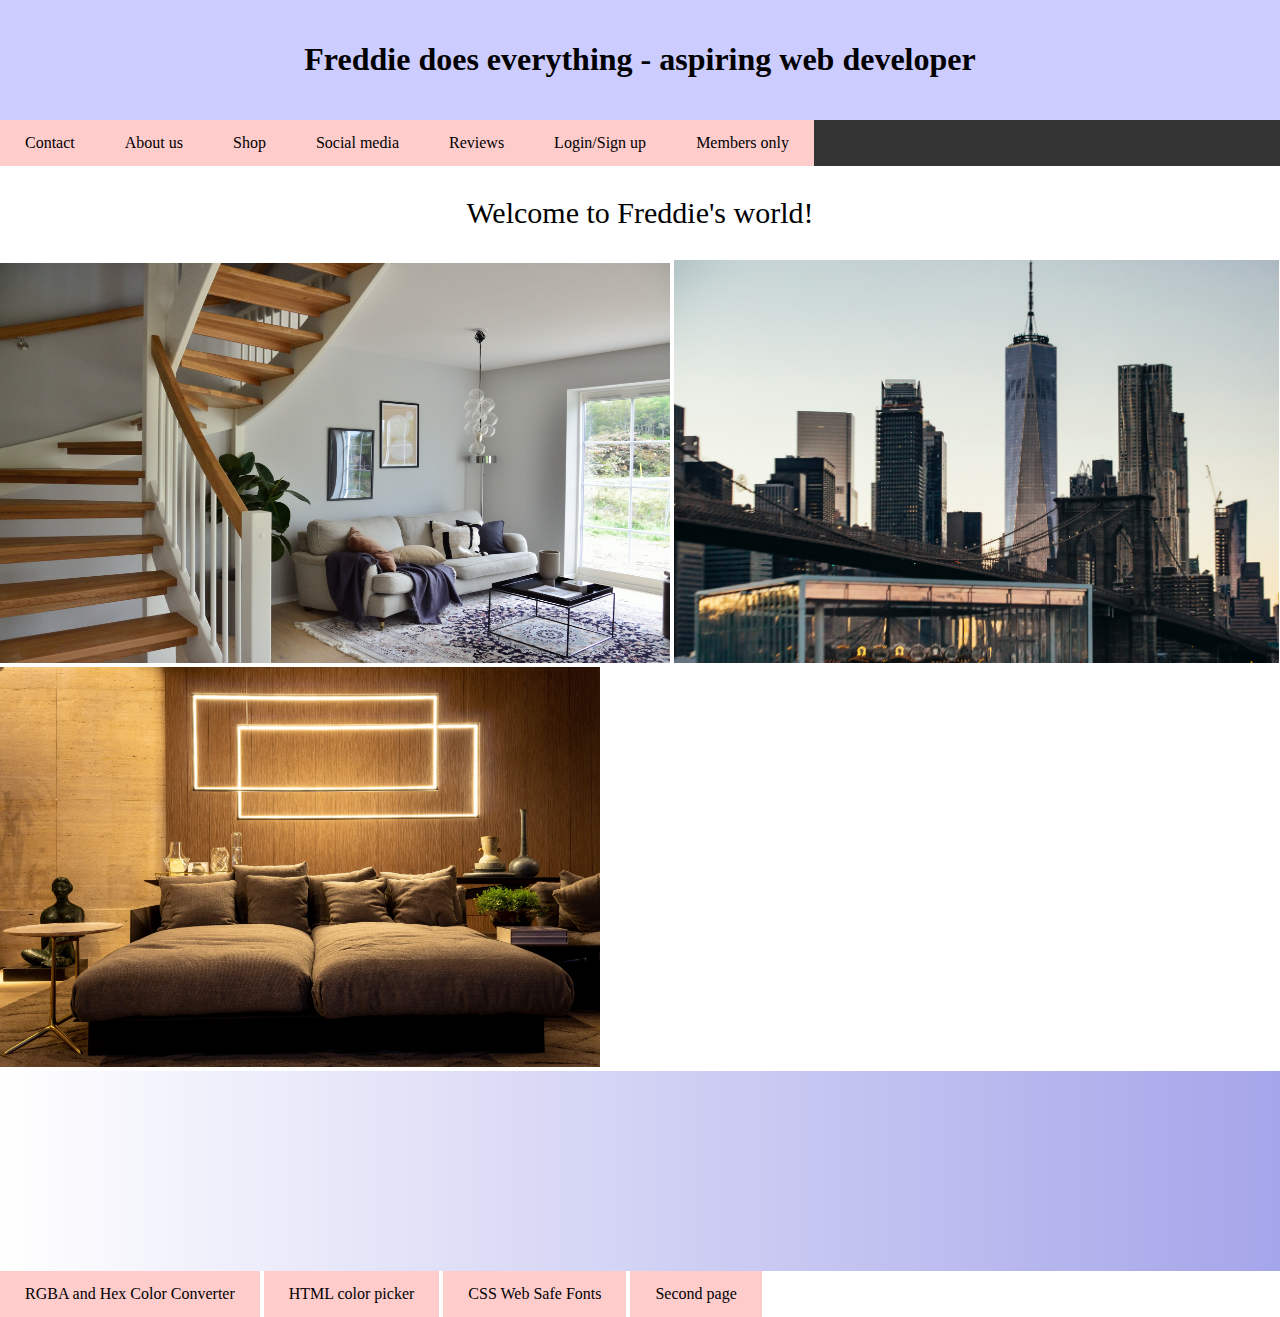
<file: index.html>
<!DOCTYPE html>
<html lang="en">
<head>
  <link rel=''stylesheet''>
<title>CSS Website Layout</title>
<meta charset="utf-8">
<meta name="viewport" content="width=device-width, initial-scale=1">
<style>
* {
  box-sizing: border-box;
}

body {
  margin: 0;
}

/* Style the header */
.header {
  background-color: #ccccff;
  padding: 20px;
  font-family:Georgia;
  text-align: center;
}

/* Style the top navigation bar */
.topnav {
  overflow: hidden;
  background-color: #333;
  font-family:Georgia;

}

/* Style the topnav links */
.topnav a {
  float: left;
  display: block;
  color: #99e6e6;
  text-align: center;
  padding: 14px 16px;
  text-decoration: none;
}

/* Change color on hover */
.topnav a:hover {
  background-color: #ddd;
  color: black;
}
</style>
</head>
<body>

<div class="header">
  <h1>Freddie does everything - aspiring web developer </h1>
</div>

<div class="topnav">
  <a href="secondpage.html">Contact</a>
  <a href="#">About us</a>
  <a href="#">Shop</a>
  <a href="#">Social media</a>
  <a href="#">Reviews</a>
  <a href="#">Login/Sign up</a>
  <a href="#">Members only</a>
</div>


<style>
  #grad1{
    height:200px;
    background-image:linear-gradient(to right, rgba(165,165,234,0),rgba(165,165,234,1));
  }
  </style>
  </head>
  <body>
<p style="text-align:center;font-family:Georgia;font-size:30px">Welcome to Freddie's world!</p>
</body>
</html>
<img src='stairs.jpg'alt='stairs'width='670'height='400'>
<img src='city.jpg'alt='city'width=605'height='400'>
<img src='bed.jpg'alt='bed'width='600'height='400'>
<div id='grad1'></div>
<style>
  a:link, a:visited {
  background-color: #ffcccc;
  color: black;
  padding: 14px 25px;
  text-align: center;
  text-decoration: none;
  font-family:Georgia;
  display: inline-block;
}

a:hover, a:active {
  background-color:white;
}
</style>
</head>
<body>
<a href="https://cssgenerator.org/rgba-and-hex-color-generator.html" target="_blank">RGBA and Hex Color Converter</a>
<a href="https://www.w3schools.com/colors/colors_picker.asp" target="_blank">HTML color picker</a>
<a href="https://www.w3schools.com/cssref/css_websafe_fonts.asp" target="_blank">CSS Web Safe Fonts</a>
<a href='secondpage.html''target=''blank''>Second page</a>
  </body>
  </html>
</file>
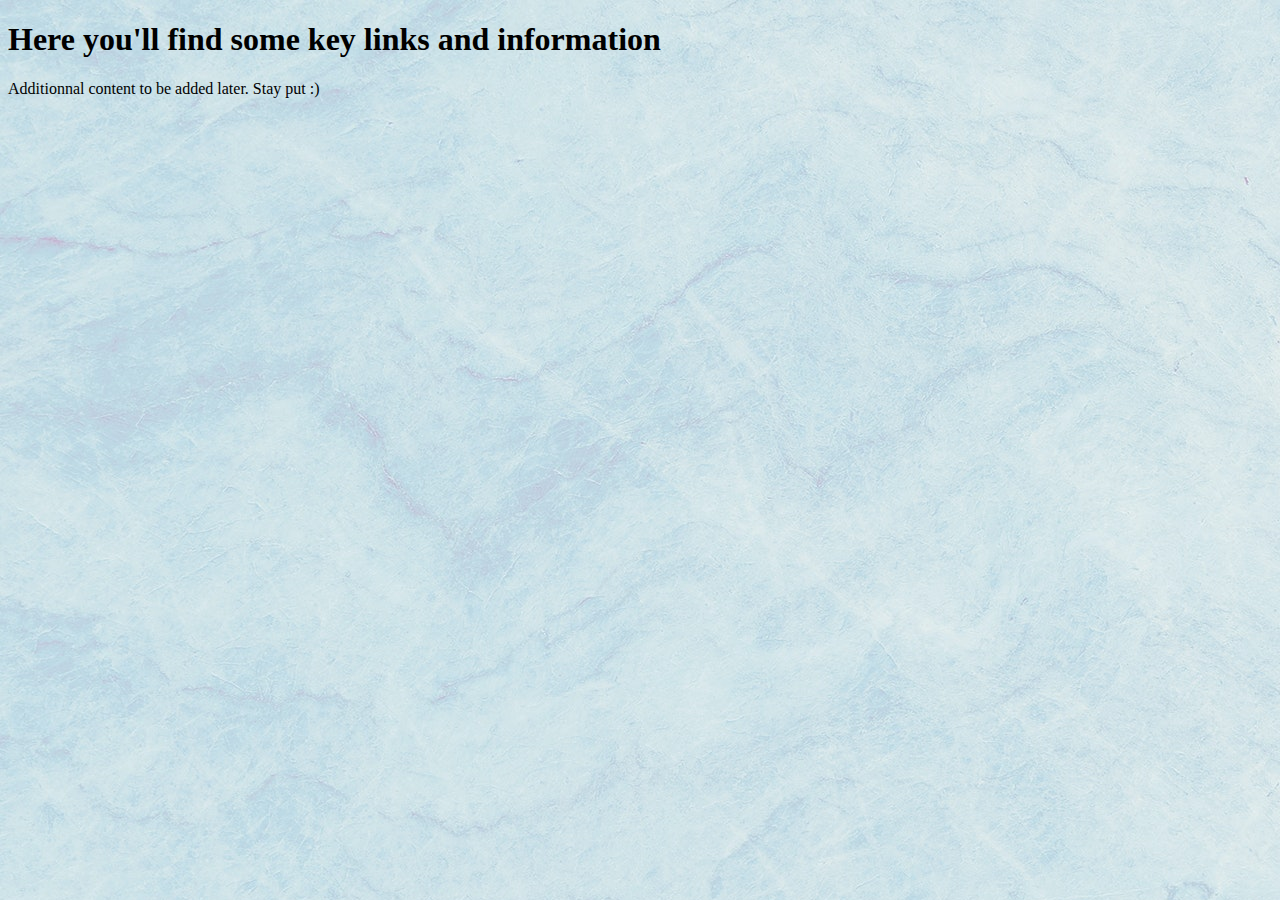
<file: secondpage.html>
<!DOCTYPE html>
<html>
<head>
<style>
body {
  background-image: url("scott.jpg");
  background-repeat: repeat-x;
}
</style>
</head>
<body>

<h1>Here you'll find some key links and information</h1>
<p>Additionnal content to be added later. Stay put :) </p>
<head>
  <title>Icons</title>
  <meta name="viewport" content="width=device-width, initial-scale=1">
<link rel="stylesheet" href="https://fonts.googleapis.com/icon?family=Material+Icons">
</head>
</body>
</html>
</file>
